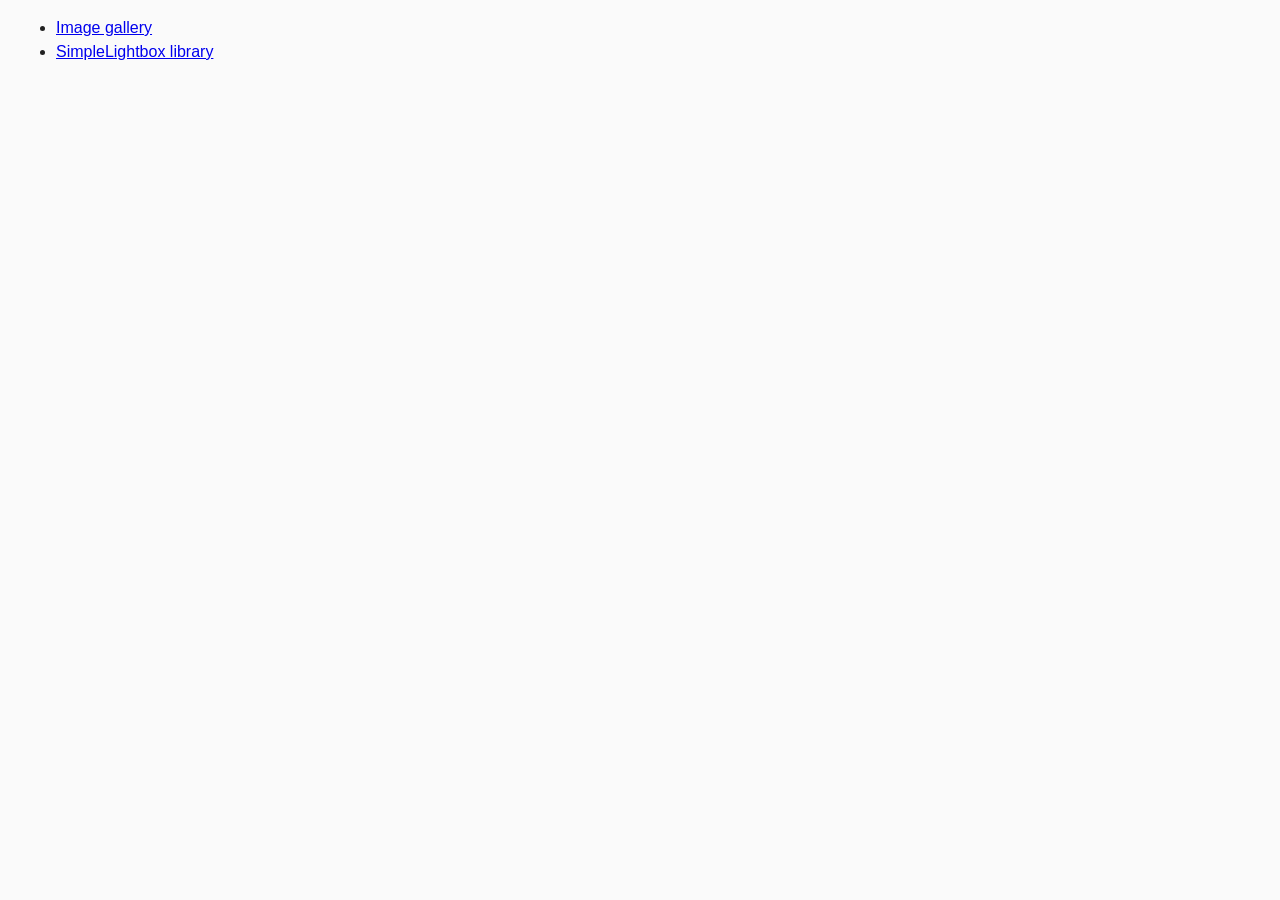
<file: src/index.html>
<!DOCTYPE html>
<html lang="en">
  <head>
    <meta charset="UTF-8" />
    <meta name="viewport" content="width=device-width, initial-scale=1.0" />
    <meta http-equiv="X-UA-Compatible" content="ie=edge" />
    <title>Homework 7</title>
    <link rel="stylesheet" href="css/common.css" />
  </head>
  <body>
    <ul>
      <li><a href="01-gallery.html">Image gallery</a></li>
      <li><a href="02-lightbox.html">SimpleLightbox library</a></li>
    </ul>
  </body>
</html>
</file>
<file: src/css/common.css>
* {
  box-sizing: border-box;
}

body {
  margin: 16px;
  font-family: -apple-system, BlinkMacSystemFont, 'Segoe UI', Roboto, Oxygen,
    Ubuntu, Cantarell, 'Open Sans', 'Helvetica Neue', sans-serif;
  -webkit-font-smoothing: antialiased;
  -moz-osx-font-smoothing: grayscale;
  background-color: #fafafa;
  color: #212121;
  line-height: 1.5;
}

input {
  padding: 8px;
  font: inherit;
}

button {
  padding: 8px 12px;
  cursor: pointer;
}
</file>
